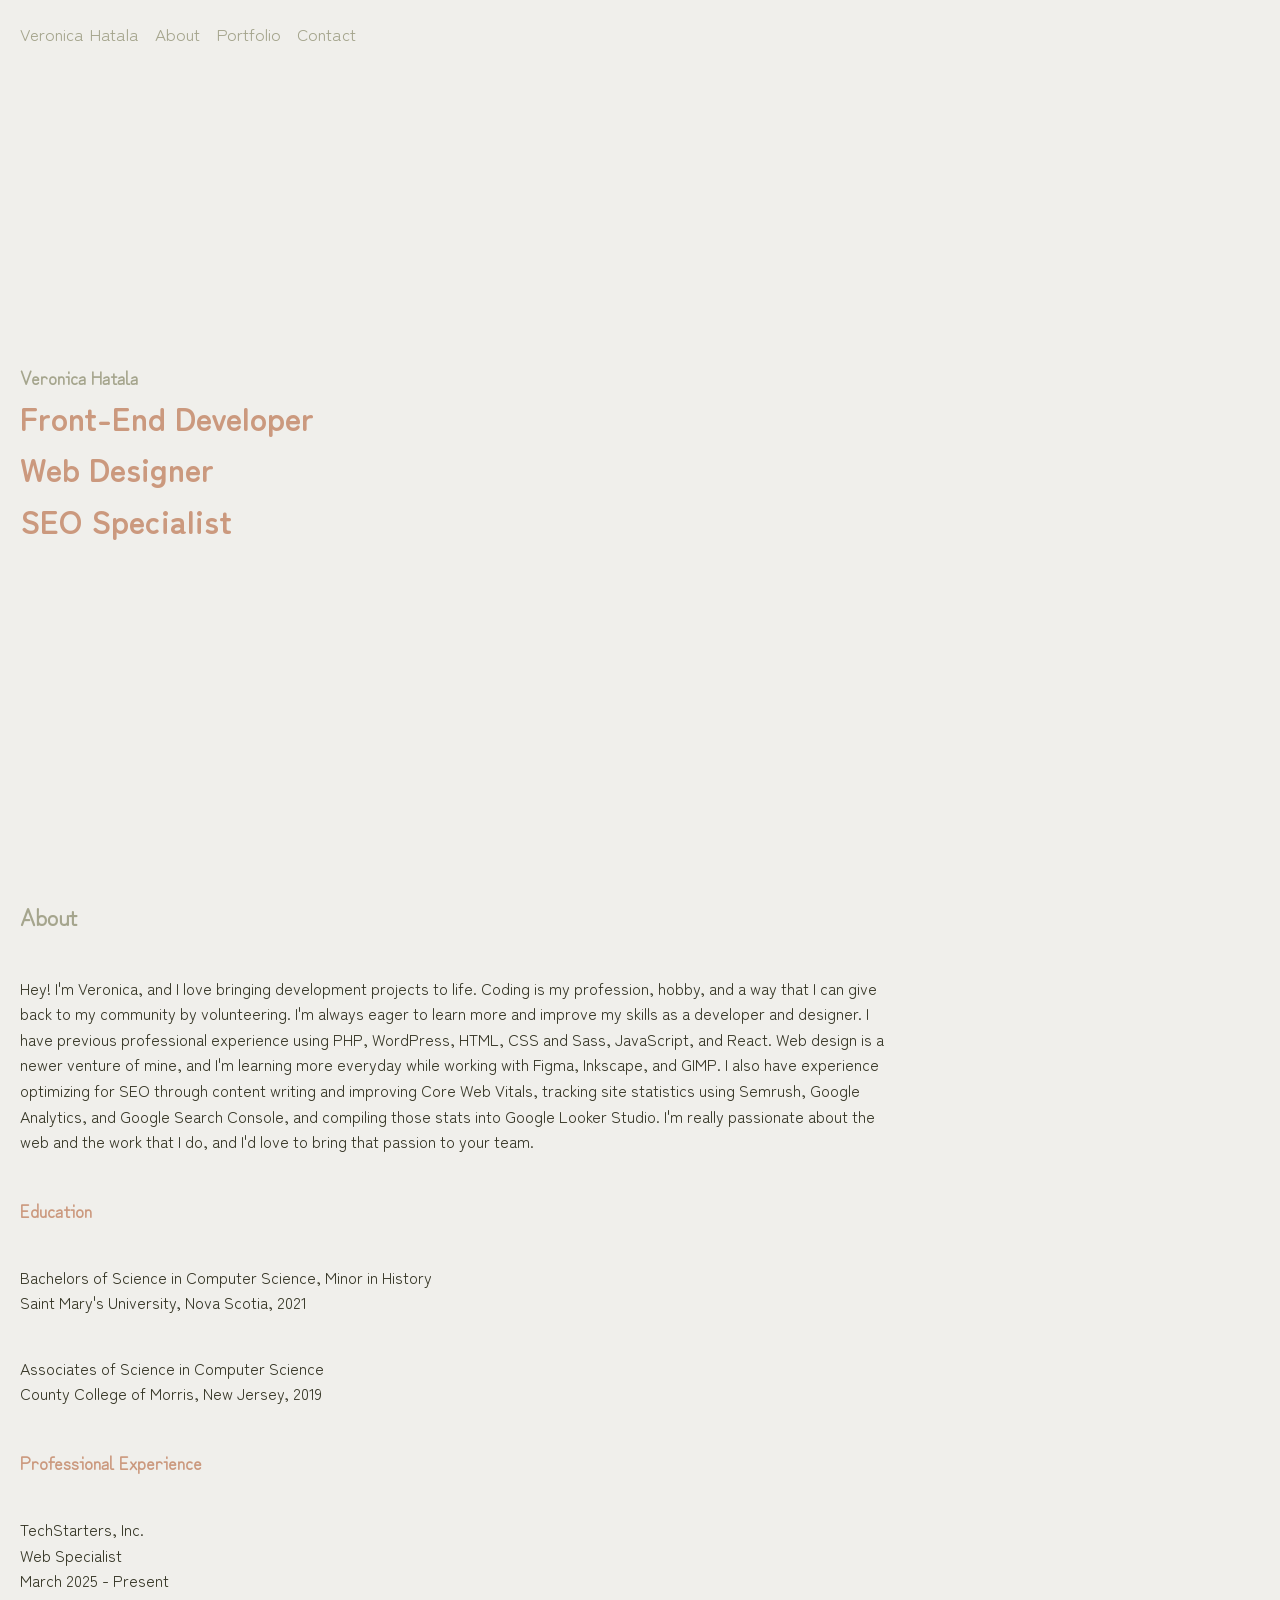
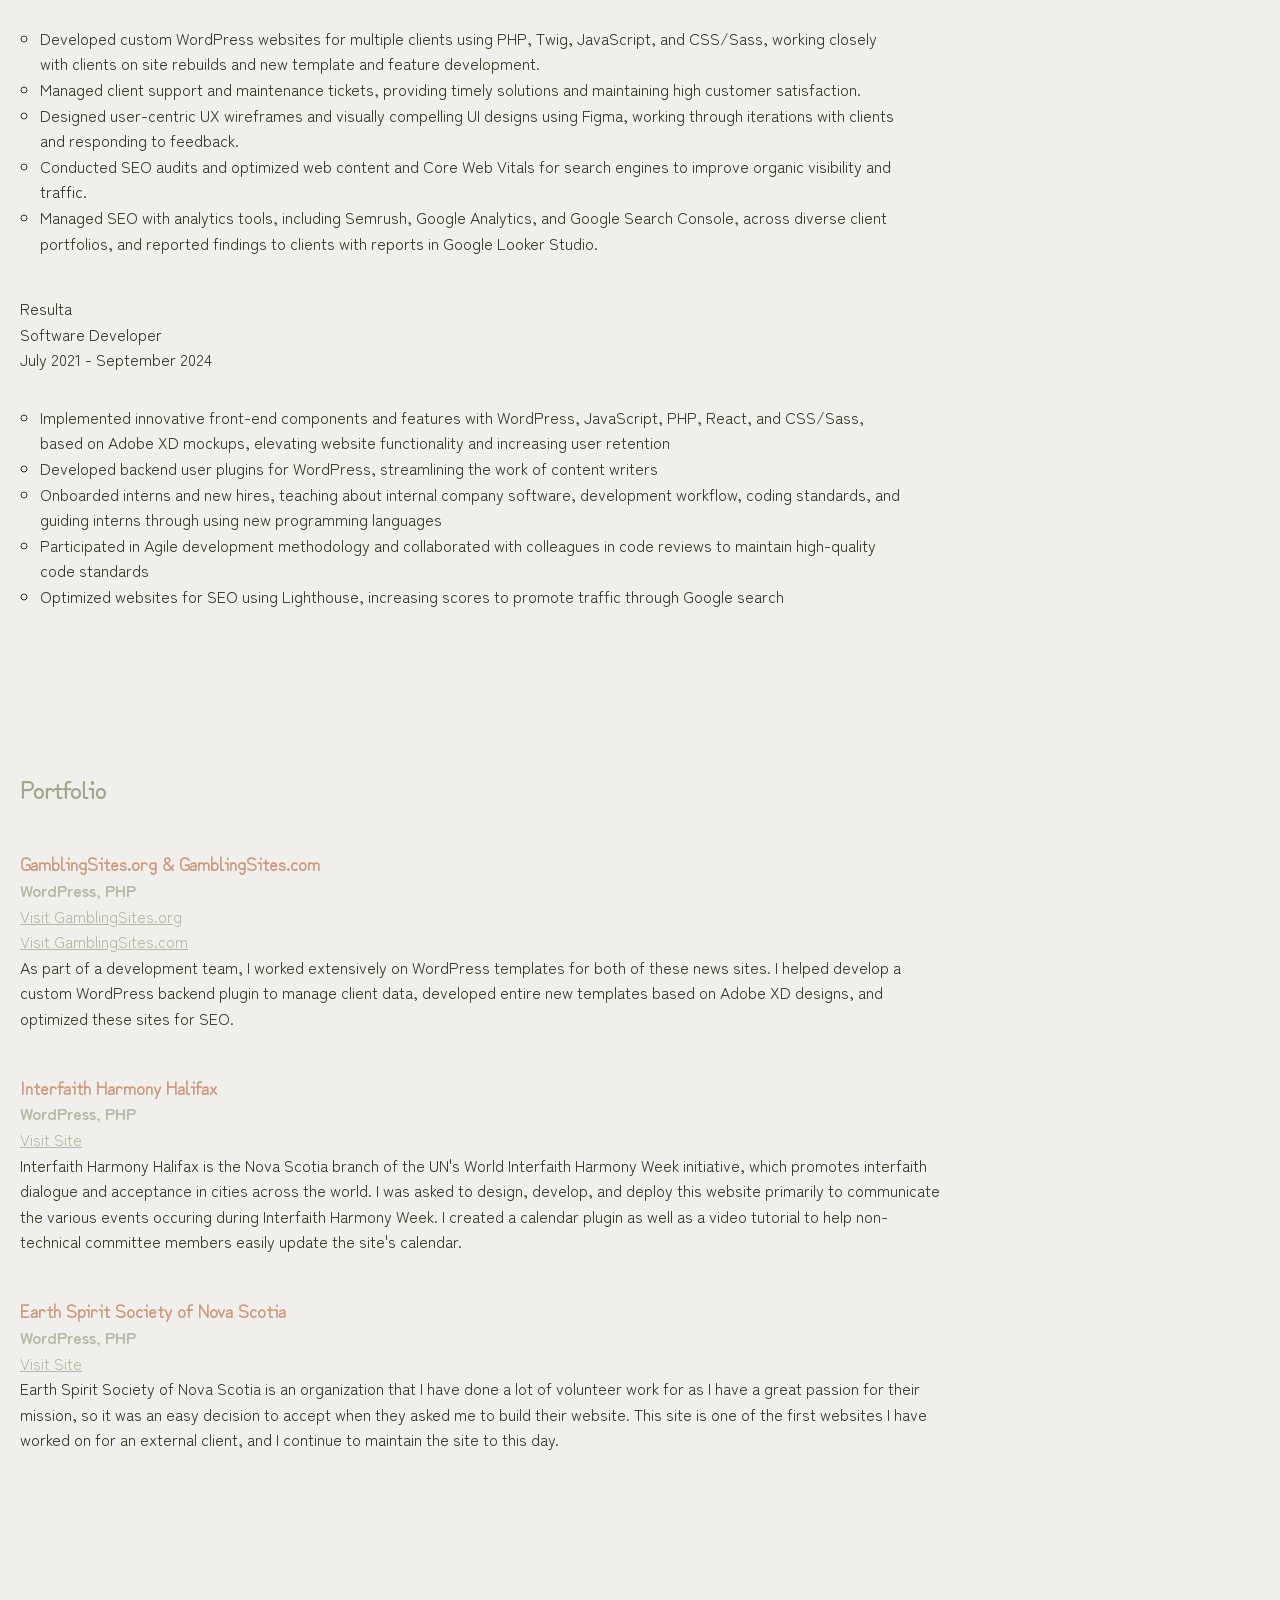
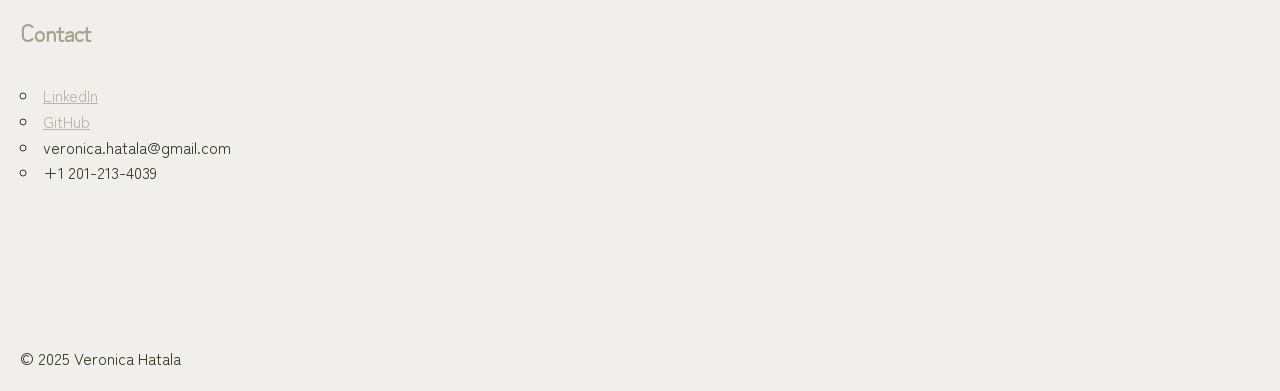
<file: index.html>
<!DOCTYPE html>
<html lang="en">
<head>
    <meta charset="UTF-8" />
    <meta name="viewport" content="width=device-width, initial-scale=1.0" />
    <meta http-equiv="X-UA-Compatible" content="IE=edge" />
    <title>Veronica Hatala</title>
    <link rel="stylesheet" href="https://cdnjs.cloudflare.com/ajax/libs/font-awesome/4.7.0/css/font-awesome.min.css">
    <link rel="preconnect" href="https://fonts.googleapis.com">
    <link rel="preconnect" href="https://fonts.gstatic.com" crossorigin>
    <link href="https://fonts.googleapis.com/css2?family=Zen+Kurenaido&family=Zen+Maru+Gothic&display=swap" rel="stylesheet">
    <link rel="stylesheet" href="styles.css" />
</head>

<script>
function openMenu() {
  var x = document.getElementById("topNavBar");
  if (x.className === "navbar") {
    x.className += " responsive";
  } else {
    x.className = "navbar";
  }
}
</script>

<body>

    <div class="navbar" id="topNavBar">
    <a href="#home" class="active">Veronica Hatala</a>
    <a href="#about">About</a>
    <a href="#portfolio">Portfolio</a>
    <a href="#contact">Contact</a>
    <a href="javascript:void(0);" class="icon" onclick="openMenu()">
        <i class="fa fa-bars"></i>
    </a>
    </div>

    <main>
        
        <div class="hero">
            <h3>Veronica Hatala</h3>
            <h1>Front-End Developer<br>Web Designer<br>SEO Specialist</h1>
            <div class="hero-image"></div>
        </div>

        <div class="about" id="about">
            <h2>About</h2>
            <div class="about-left-col">
                <p>
        Hey! I'm Veronica, and I love bringing development projects to life. Coding is my profession, hobby, and
        a way that I can give back to my community by volunteering. I'm always eager to learn more and improve
        my skills as a developer and designer. I have previous professional experience using PHP, WordPress, HTML,
        CSS and Sass, JavaScript, and React. Web design is a newer venture of mine, and I'm learning more everyday while working
        with Figma, Inkscape, and GIMP. I also have experience optimizing for SEO through content writing and improving Core Web Vitals,
        tracking site statistics using Semrush, Google Analytics, and Google Search Console, and compiling those stats into Google
        Looker Studio. I'm really passionate about the web and the work that I do, and I'd love to bring that passion to your team.</p>
                <h3>Education</h3>
                <div class="education">
                    Bachelors of Science in Computer Science, Minor in History<br>
                    Saint Mary's University, Nova Scotia, 2021
                </div>
                <div class="education">
                    Associates of Science in Computer Science<br>
                    County College of Morris, New Jersey, 2019
                </div>
                <h3>Professional Experience</h3>
                <div class="pro-exp">
                    TechStarters, Inc.<br>
                    Web Specialist<br>
                    March 2025 - Present<br>
                    <ul>
                        <li>Developed custom WordPress websites for multiple clients using PHP, Twig, JavaScript, and CSS/Sass, working closely with clients on site rebuilds and new template and feature development.</li>
                        <li>Managed client support and maintenance tickets, providing timely solutions and maintaining high customer satisfaction. </li>
                        <li>Designed user-centric UX wireframes and visually compelling UI designs using Figma, working through iterations with clients and responding to feedback.</li>
                        <li>Conducted SEO audits and optimized web content and Core Web Vitals for search engines to improve organic visibility and traffic.</li>
                        <li>Managed SEO with analytics tools, including Semrush, Google Analytics, and Google Search Console, across diverse client portfolios, and reported findings to clients with reports  in Google Looker Studio.</li>
                    </ul>
                </div>
                <div class="pro-exp">
                    Resulta<br>
                    Software Developer<br>
                    July 2021 - September 2024<br>
                    <ul>
                        <li>Implemented innovative front-end components and features with WordPress, JavaScript, PHP, React, and CSS/Sass, based on Adobe XD mockups, elevating website functionality and increasing user retention</li>
                        <li>Developed backend user plugins for WordPress, streamlining the work of content writers</li>
                        <li>Onboarded interns and new hires, teaching about internal company software, development workflow, coding standards, and guiding interns through using new programming languages</li>
                        <li>Participated in Agile development methodology and collaborated with colleagues in code reviews to maintain high-quality code standards</li>
                        <li>Optimized websites for SEO using Lighthouse, increasing scores to promote traffic through Google search</li>
                    </ul>
                </div>
            </div>
            <div class="about-right-col">
                <ul>
                </ul>
            </div>
        </div>

        <div class="portfolio" id="portfolio">
            <h2>Portfolio</h2>
            <div class="portfolio-item">
                <div class="portfolio-image"></div>
                <div class="portfolio-item-left-col">
                    <h3>GamblingSites.org & GamblingSites.com</h3>
                    <h4>WordPress, PHP</h4>
                    <a href="https://gamblingsites.org/" target="_blank">Visit GamblingSites.org</a><br>
                    <a href="https://gamblingsites.com/" target="_blank">Visit GamblingSites.com</a>
                </div>
                <div class="portfolio-item-right-col">
                    <p>As part of a development team, I worked extensively on WordPress templates for both of
                        these news sites. I helped develop a custom WordPress backend plugin to manage client data,
                        developed entire new templates based on Adobe XD designs, and optimized these sites for SEO.
                    </p>
                </div>
            </div>
            <div class="portfolio-item">
                <div class="portfolio-image"></div>
                <div class="portfolio-item-left-col">
                    <h3>Interfaith Harmony Halifax</h3>
                    <h4>WordPress, PHP</h4>
                    <a href="https://interfaithharmonyhfx.org/" target="_blank">Visit Site</a>
                </div>
                <div class="portfolio-item-right-col">
                    <p>Interfaith Harmony Halifax is the Nova Scotia branch of the UN's World Interfaith Harmony Week initiative,
                        which promotes interfaith dialogue and acceptance in cities across the world. I was asked to design, develop, and
                        deploy this website primarily to communicate the various events occuring during Interfaith Harmony Week. I created
                        a calendar plugin as well as a video tutorial to help non-technical committee members easily update the site's calendar.
                    </p>
                </div>
            </div>
            <div class="portfolio-item">
                <div class="portfolio-image"></div>
                <div class="portfolio-item-left-col">
                    <h3>Earth Spirit Society of Nova Scotia</h3>
                    <h4>WordPress, PHP</h4>
                    <a href="https://essns.org/" target="_blank">Visit Site</a>
                </div>
                <div class="portfolio-item-right-col">
                    <p>Earth Spirit Society of Nova Scotia is an organization that I have done a lot of volunteer work
                        for as I have a great passion for their mission, so it was an easy decision to accept when they asked
                        me to build their website. This site is one of the first websites I have worked on for an external
                        client, and I continue to maintain the site to this day.
                    </p>
                </div>
            </div>
        </div>

        <div class="contact" id="contact">
            <h2>Contact</h2>
            <ul>
                <li><a href="https://www.linkedin.com/in/veronica-hatala/" target="_blank">LinkedIn</a></li>
                <li><a href="https://github.com/veronica-hatala">GitHub</a></li>
                <li>veronica.hatala@gmail.com</li>
                <li>+1 201-213-4039</li>
            </ul>
        </div>
    </main>

    <footer>
        <p>&copy; 2025 Veronica Hatala</p>
    </footer>

</body>
</html>
</file>
<file: styles.css>
/*Color Palette*/
.navbar {
  overflow: hidden;
  background-color: #F0EFEB;
}
.navbar a {
  float: left;
  display: block;
  color: #A5A58D;
  text-align: center;
  padding-right: 16px;
  text-decoration: none;
  font-size: 17px;
}
.navbar a:hover {
  color: #B7B7A4;
}
.navbar .icon {
  display: none;
}
@media screen and (max-width: 640px) {
  .navbar a:not(:first-child) {
    display: none;
  }
  .navbar a.icon {
    float: right;
    display: block;
  }
  .navbar.responsive {
    position: relative;
  }
  .navbar.responsive .icon {
    position: absolute;
    right: 0;
    top: 0;
  }
  .navbar.responsive a {
    float: none;
    display: block;
    text-align: left;
  }
}

/* Reset some default styles */
* {
  margin: 0;
  padding: 0;
  box-sizing: border-box;
}

body {
  font-family: "Zen Maru Gothic", sans-serif;
  background-color: #F0EFEB;
  color: #373727;
  line-height: 1.6;
  padding: 20px;
}
@media screen and (min-width: 1200px) {
  body {
    margin-right: 25%;
  }
}

h1 {
  color: #CB997E;
}

h2 {
  color: #A5A58D;
  font-family: "Zen Kurenaido", sans-serif;
}

h3 {
  font-family: "Zen Kurenaido", sans-serif;
  color: #CB997E;
}

h4 {
  color: #B7B7A4;
}

a {
  color: #B7B7A4;
}

.hero, .about, .portfolio, .contact {
  margin-bottom: 160px;
}

/*Hero*/
.hero {
  height: calc(100vh - 210px);
  display: grid;
  align-items: center;
  grid-template-rows: 2fr 2fr;
  grid-template-areas: "title1 photo" "title2 photo";
}
.hero h3 {
  color: #A5A58D;
  align-self: end;
  grid-area: title1;
}
.hero h1 {
  align-self: self-start;
  grid-area: title2;
}
.hero .hero-image {
  grid-area: photo;
}

/* About */
.about {
  display: grid;
  gap: 40px;
  grid-template-areas: "title title" "left  right";
}
.about h2 {
  grid-area: title;
}
.about .about-left-col {
  grid-area: left;
  display: grid;
  gap: 40px;
}
.about .about-left-col .pro-exp ul {
  margin-top: 32px;
  list-style-type: circle;
}
.about .about-left-col .pro-exp ul li {
  margin-left: 20px;
}
.about .about-right-col {
  grid-area: right;
}

/* Portfolio */
.portfolio {
  display: flex;
  flex-direction: column;
  gap: 40px;
}

/* Contact */
.contact ul {
  margin-top: 32px;
  list-style-position: inside;
  list-style-type: circle;
}

/*# sourceMappingURL=styles.css.map */
</file>
